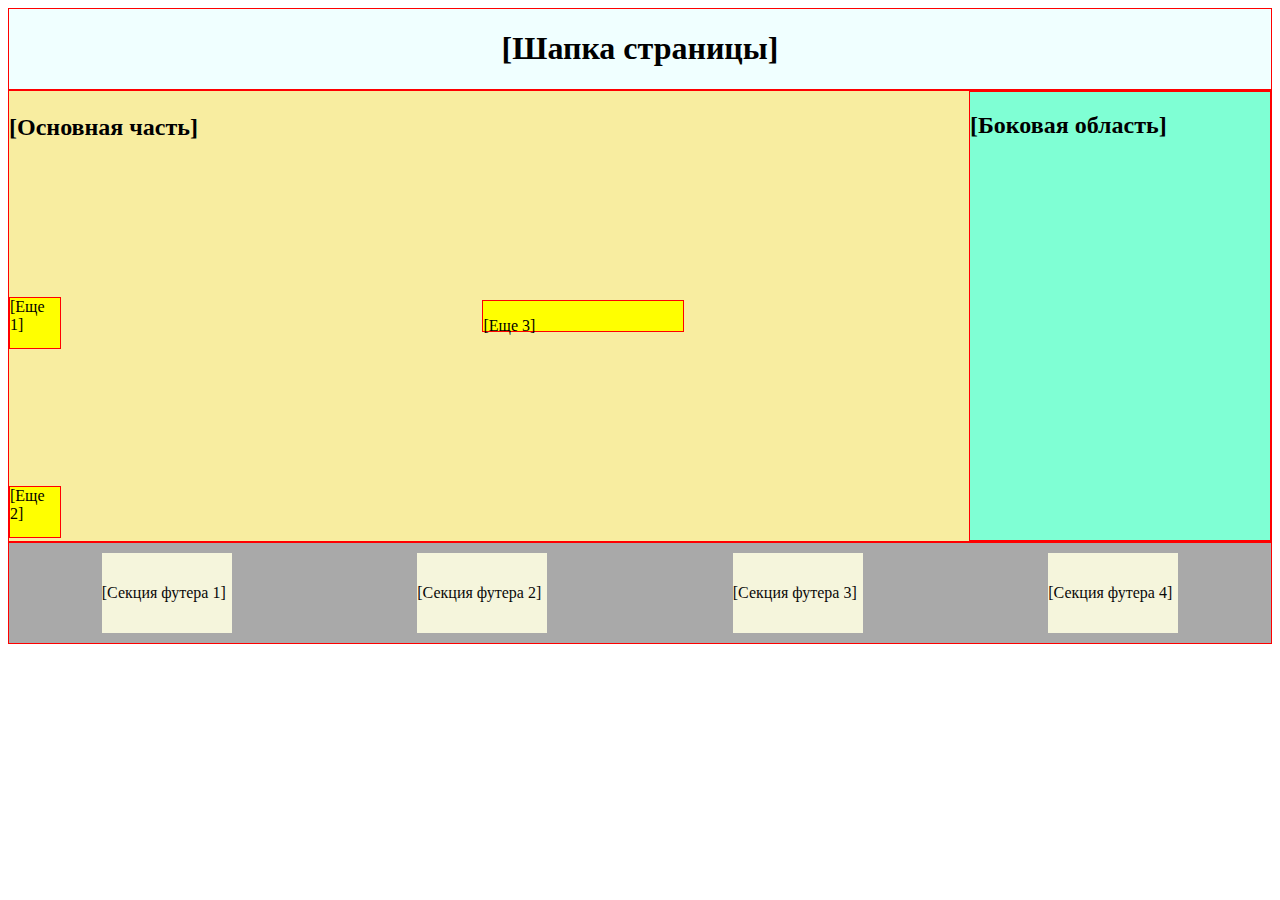
<file: index.html>
<!DOCTYPE html>
<html lang="en">
<head>
    <link rel="stylesheet" href="Normalize.txt">
    <link rel="stylesheet" href="style.css">
    <meta charset="UTF-8">
    <meta name="viewport" content="width=device-width, initial-scale=1.0">
    <title>Document</title>

</head>
<body>
    <header>
    <h1>[Шапка страницы]</h1>
    </header>
    <main class="main">
        <div class="flexcontainer">
        <h2>[Основная часть]</h2>
        <div class="flexel">[Еще 1]</div>
        <div class="flexel">[Еще 2]</div>
        </div>
        <div class="flexel_big">
        <p>[Еще 3]</p></div> 
        </div>
        <aside>
        <h2>[Боковая область]</h2>
        </aside>
    </main>
    <footer>
    <div class="flex">
    <div class="item">[Секция футера 1]</div>
    <div class="item">[Секция футера 2]</div>
    <div class="item">[Секция футера 3]</div>
    <div class="item">[Секция футера 4]</div>
    </footer>
</body>
</html>
</file>
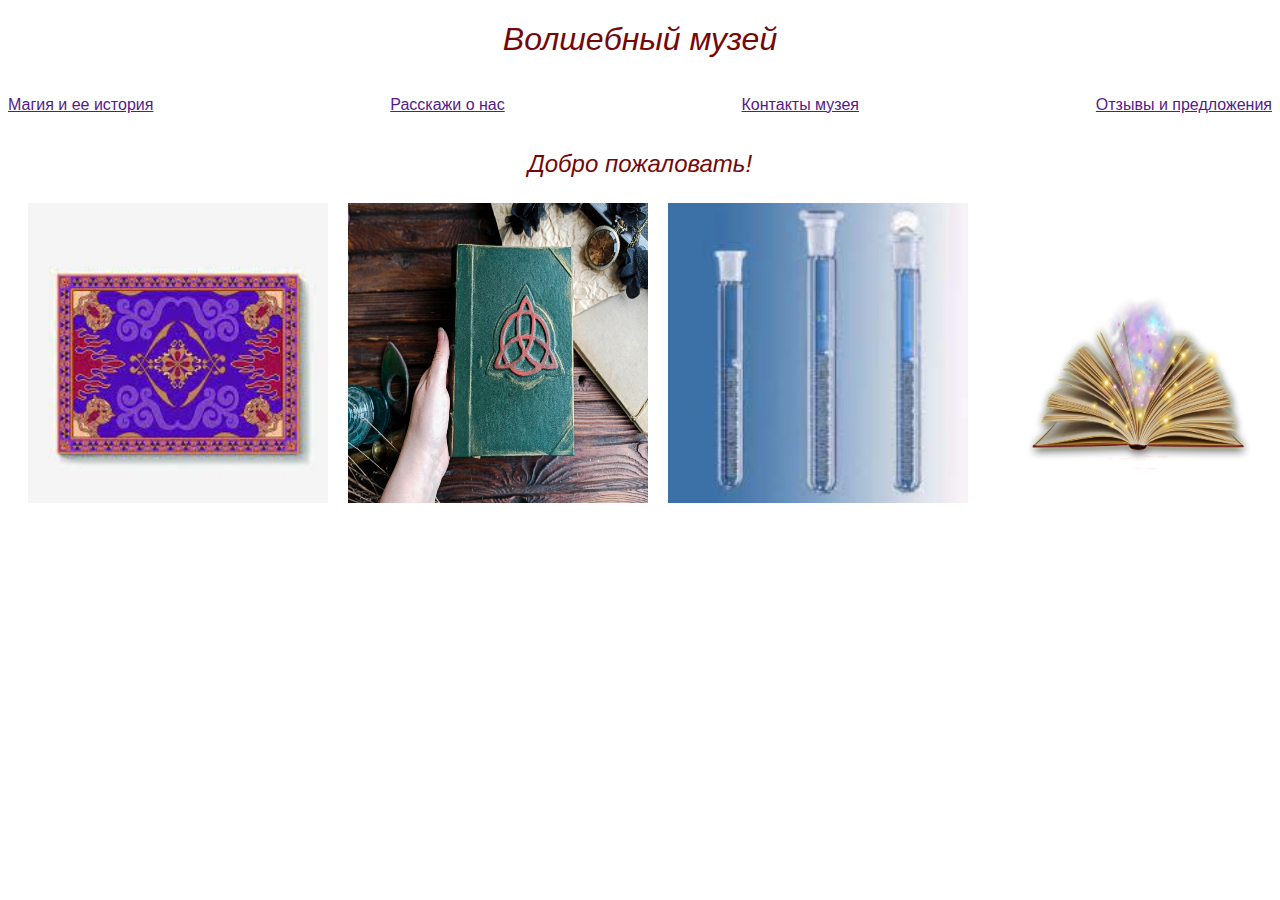
<file: addition.html>
<!DOCTYPE html>
<html lang="en">
<head>
    <meta charset="UTF-8">
    <meta name="viewport" content="width=device-width, initial-scale=1.0">
    <title>Document</title>
    <link rel="stylesheet" href="Normalize.txt">
    <link rel="stylesheet" href="addstyle.css">
</head>
<body>
    <header>
    <h1>Волшебный музей</h1>
        <nav>
        <p><a href="">Магия и ее история</a></p>
        <p><a href="">Расскажи о нас</a></p>
        <p><a href="">Контакты музея</a></p>
        <p><a href="">Отзывы и предложения</a></p>
        </nav>
    </header>
    <main>
        <h2>Добро пожаловать!</h2>
<div id="container">
    <img src="carpet.jpeg" alt="carpet" class="Magic">
    <img src="charmbook.jpeg" alt="book" class="Magic">
    <img src="glass.jpeg" alt="glass" class="Magic">
<div class="hover-image-scale">
    <img src="magic_book.png" alt="book" class="hover-image-scale">
</div>
</div>

    </main>
    <footer>

    </footer>

        


</body>
</html>
</file>
<file: style.css>
.header,
.main,
.flexcontainer,
.flexel,
.flexel_big
.aside,
.footer
.flex
.footer-item {
display: flex;
}

header{
text-align: center;
border: 1px solid red;
justify-content: center;
flex: 0 0 content;
background-color:azure
}

.flexcontainer{
gap: 120px;
flex-direction: column;
justify-content:space-around;
align-items: stretch;
}
.flexel{
background-color:yellow;
border: 1px solid red;
flex-direction: row;
align-items: stretch;
justify-content:space-between;
margin-top: 10px;
height: 50px;
width: 50px;} 



.flexel_big{
background-color:yellow;
border: 1px solid red;
margin-top: 10px;
margin:auto 0;
align-items: stretch;
height: 30px;
width: 200px;}


aside{
border: 1px solid red;
width: 300px;
background-color:aquamarine

}
.main{
border: 1px solid red;
justify-content: space-between;
min-height: 50vh;
background-color: #f8eda0;

}

footer{
color: rgb(10, 9, 9);
background-color: darkgrey;
flex-wrap: wrap;
flex: 0 0 content;


}
.flex{
border: 1px solid red;
display: flex;
flex-direction: row;
justify-content: space-around;
height: 100px; 
}
div p{display: flex;
flex: 1 2 1;
}
.item{
background-color: beige;
margin-top: 10px;
height: 80px;
width: 130px;
display: flex;
text-align: center;
align-items: center;
}
</file>
<file: addstyle.css>
#container{
    display: flex;
    justify-content: space-around;
    flex-direction: row;
    flex-wrap: wrap;
    width: 100vw;
    margin: 10px;
    }
    .Magic{
    display: flex;
    margin: 5px;
    height: 300px;
    width: 300px;
    }
    h1,h2{

        text-align: center;
        font-family: 'Trebuchet MS', 'Lucida Sans Unicode', 'Lucida Grande', 'Lucida Sans', Arial, sans-serif;
        font-weight: lighter;
        font-style: italic;
        color: rgb(116, 8, 8);
    }

    nav{
        display: flex;
        justify-content: space-between;
        font-family: 'Segoe UI', Tahoma, Geneva, Verdana, sans-serif;

    }

.hover-image-scale {
display: inline-block; 
overflow: hidden;
display: flex;
margin: 5px;
height: 300px;
width: 300px;
}
.hover-image-scale img {
transition: 1s;
display: block; 
}
.hover-image-scale img:hover {
transform: scale(1.2);
}
</file>
